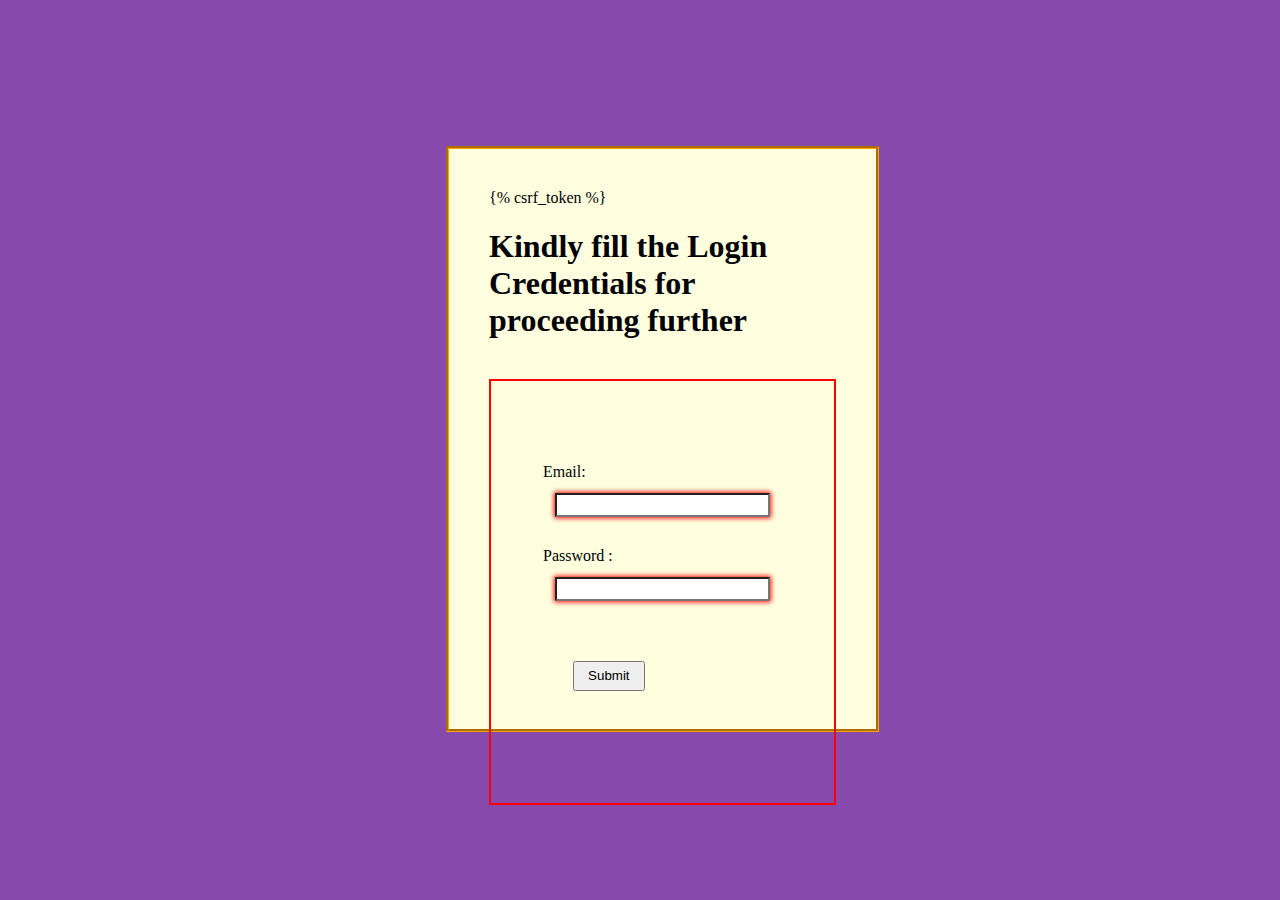
<file: templates/login.html>
<!DOCTYPE html>
<html lang="en" dir="ltr">

<head>
  <meta charset="utf-8">
  <title>Online Train Ticket Reservation</title>
  <style media="screen">
    body {
      background-color: #864aad;
      margin: 130px 430px ;
      
    }

    form {
      display: "inline-block";
      height: 500px;
      border-style: groove;
      border-color: orange;
      background-color: #FFFFE0;
      padding: 40px;
    }
    .inputin{
        border: 2px solid red;
        border-radius: 2 rem;
        padding: 82px 52px;
    }
    input{
        margin: 12px 12px;
        font-size: 16px;
    }
    /* USING CSS PSEUDO SELECTORS FOR CONSTRAINED VALIDATION */
    input:invalid {
      box-shadow: 0 0 5px 1px red;
    }

    input:valid {
      border: 2px solid black;
    }
    input:focus{
        padding: 5px;
    }
    #subm1{
      width: 30%;
      height: 30px;
      margin: 30px 30px;
     
      
    }
    #subm1:hover{
      border: 2px solid red;
      cursor: pointer;
    }
  </style>
</head>

<body>
  <table cellspacing="15">
    <tr>
      
      <td>
        <form class="c1" action="index" method="post"> {% csrf_token %}
          <h1>Kindly fill the Login Credentials for proceeding further</h1> <br>
          <div class="inputin">
            Email: <input type="email" id="e1" value="" required> <br> <br>
            Password : <input type="password" name="" value="" id="p1" required> <br> <br>
            <button  type="submit" id="subm1">Submit</button>
          </div>
        </form>
      </td>
    </tr>
  </table>
</body>

</html>
</file>
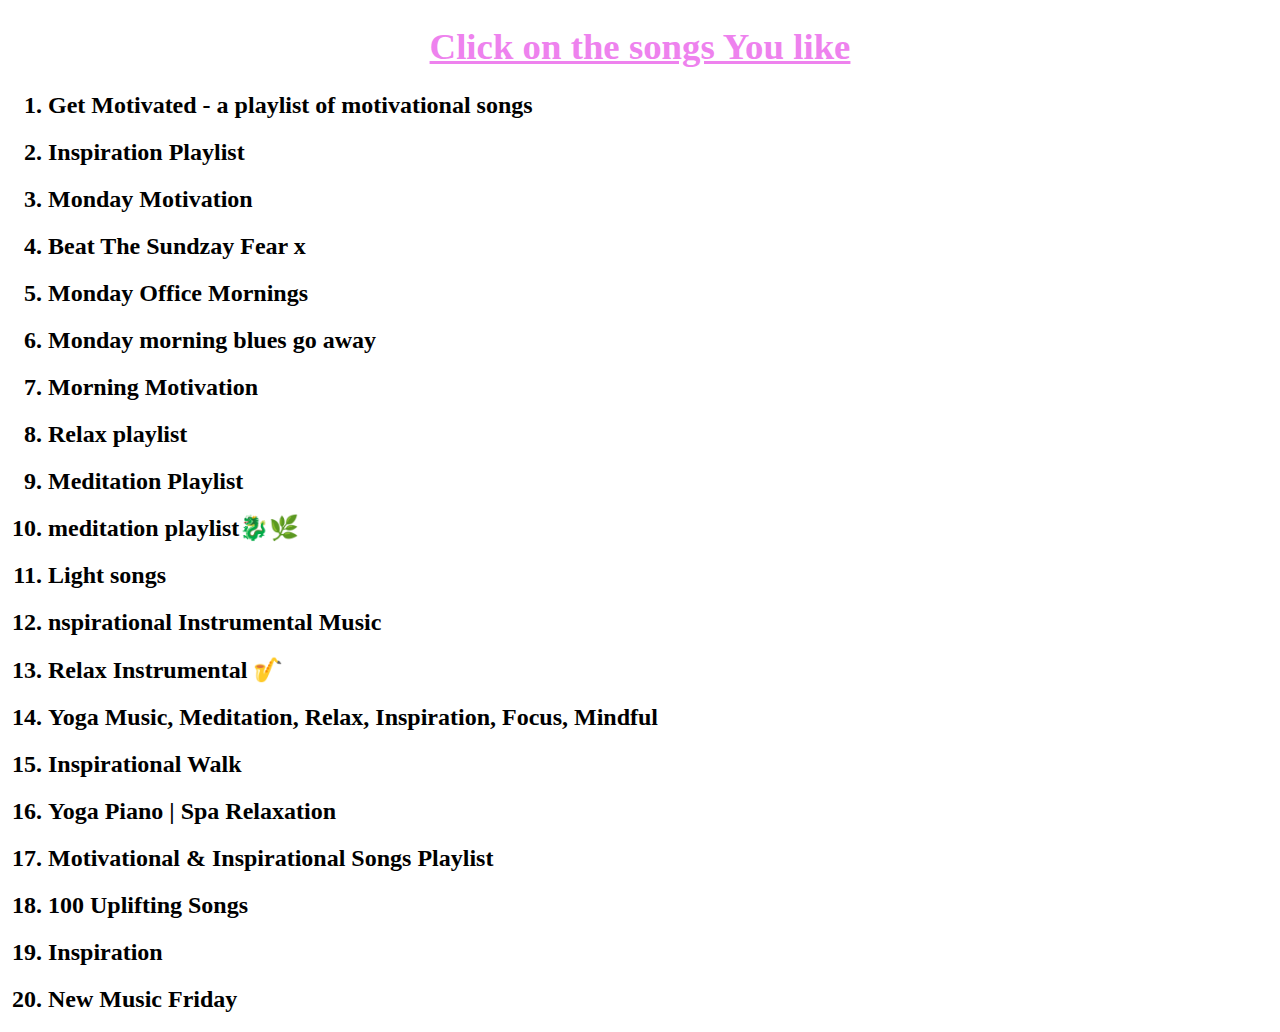
<file: templates/song.html>
<!DOCTYPE html>
<html>
<style type="text/css">
	a{
		text-decoration: none;
		color: black;
	}
	a:hover{
		font-size: 1.2rem;
		text-decoration: underline;
		color: orange;
	}
	h1{
		font-weight: bold;
		font-family: fantasy;
		font-size: 2.3rem;
		text-decoration: underline;
		color: violet;
	}
	a:visited{
		color: blue;
		font-style: italic;
	}

</style>

<body>

<center><h1>Click on the songs You like</h1></center>
<ol>

<a href="https://open.spotify.com/playlist/6o7IK7K9wanDCWTlWFWqj9" target="_blank"><h2><li>Get Motivated - a playlist of motivational songs</li></h2></a>
<a href="https://open.spotify.com/playlist/3ijMFWiQf3Y1PrGCzczYAC" target="_blank"><h2><li>Inspiration Playlist</li></h2></a>
<a href="https://open.spotify.com/playlist/37i9dQZF1DX1OY2Lp0bIPp" target="_blank"><h2><li>Monday Motivation</li></h2></a>
<a href="https://open.spotify.com/playlist/57xAg9MQvxYbVK7ynYLWy8" target="_blank"><h2><li>Beat The Sundzay Fear x</li></h2></a>
<a href="https://open.spotify.com/playlist/4wGZtKVhvWVknpTRvNSYiz" target="_blank"><h2><li>Monday Office Mornings</li></h2></a>
<a href="https://open.spotify.com/playlist/7rQIyHDHDr26V0zaohjtip" target="_blank"><h2><li>Monday morning blues go away</li></h2></a>
<a href="https://open.spotify.com/playlist/37i9dQZF1DXc5e2bJhV6pu" target="_blank"><h2><li>Morning Motivation</li></h2></a>
<a href="https://open.spotify.com/playlist/4GgKY4lnM2m1xHr38w1LRv" target="_blank"><h2><li>Relax playlist</li></h2></a>
<a href="https://open.spotify.com/playlist/0a6N2BkgBw6sKwuSlrZ1tk" target="_blank"><h2><li>Meditation Playlist</li></h2></a>
<a href="https://open.spotify.com/playlist/1mHjmHjgzRWhX2wJ3VqWZR" target="_blank"><h2><li>meditation playlist🐉🌿</li></h2></a>
<a href="https://open.spotify.com/playlist/55purW6W0gd2r2O3I8Aqa5" target="_blank"><h2><li>Light songs</li></h2></a>
<a href="https://open.spotify.com/playlist/65ofNroTR91hiawyUYtslh" target="_blank"><h2><li>nspirational Instrumental Music</li></h2></a>
<a href="https://open.spotify.com/playlist/6WTVA47dIv27V41L98k4HD" target="_blank"><h2><li>Relax Instrumental 🎷</li></h2></a>
<a href="https://open.spotify.com/album/0AEAyUrfDLK6e5V3JoLMf3" target="_blank"><h2><li>Yoga Music, Meditation, Relax, Inspiration, Focus, Mindful</li></h2></a>
<a href="https://open.spotify.com/playlist/37i9dQZF1DX5yf1SQXKtUJ" target="_blank"><h2><li>Inspirational Walk</li></h2></a>
<a href="https://open.spotify.com/playlist/1OTdIN3LiJlkOsqa5sieH1" target="_blank"><h2><li>Yoga Piano | Spa Relaxation</li></h2></a>
<a href="https://open.spotify.com/playlist/1o9PLAwea826FJonsAYDQu" target="_blank"><h2><li>Motivational & Inspirational Songs Playlist</li></h2></a>
<a href="https://open.spotify.com/playlist/6Qf2sXTjlH3HH30Ijo6AUp" target="_blank"><h2><li>100 Uplifting Songs</li></h2></a>
<a href="https://open.spotify.com/playlist/1ZunAlGzDdkrF6auY0V0xt?si=fcVhFzCLSpa9Zf7jjtTL1Q" target="_blank"><h2><li>Inspiration</li></h2></a>
<a href="https://open.spotify.com/playlist/37i9dQZF1DWVtgG63SDdt8?si=oGxotRuHRc-jFtpS1oPMKA" target="_blank"><h2><li>New Music Friday </li></h2></a>



</ol>



</body>
</html>
</file>
